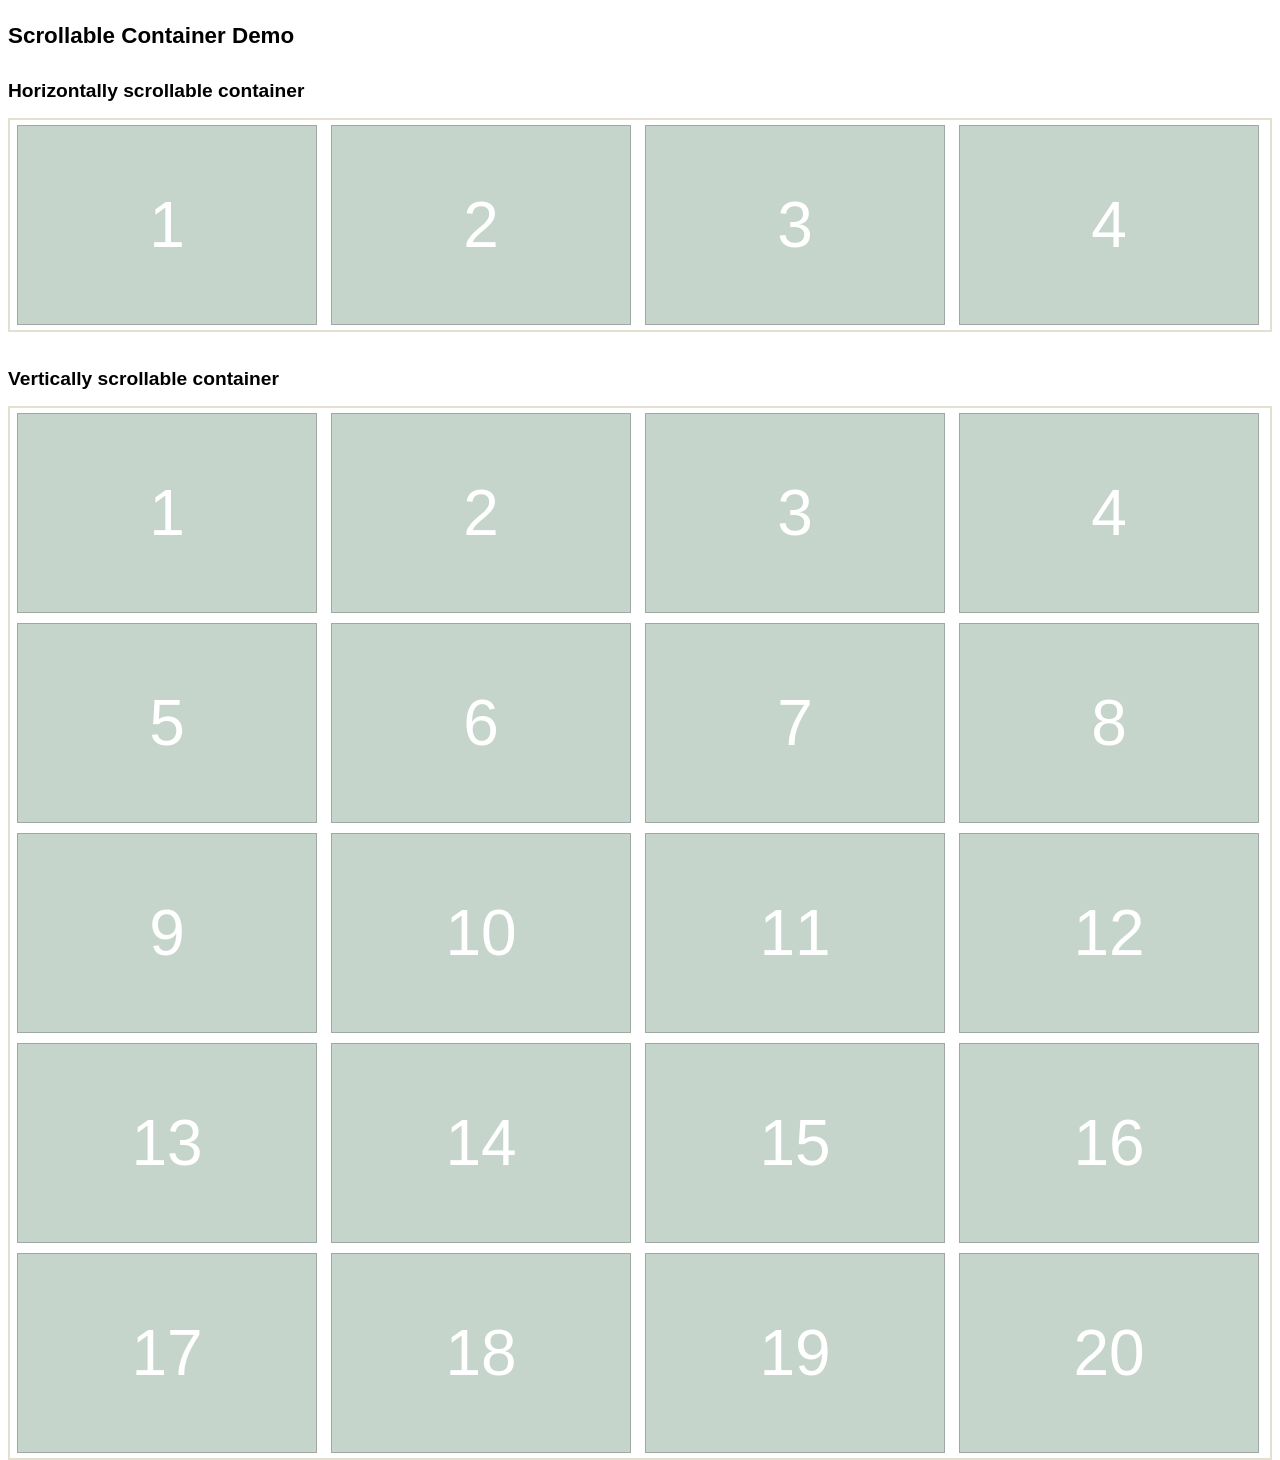
<file: docs/index.html>
<!DOCTYPE html>
<html lang="en">

<head>
  <meta charset="UTF-8">
  <meta name="viewport" content="width=device-width, initial-scale=1.0">
  <meta http-equiv="X-UA-Compatible" content="ie=edge">
  <title>Scrollable Container Demo</title>
  <link rel="stylesheet" href="styles.css">
</head>

<body>
  <header>
    <h1>Scrollable Container Demo</h1>
  </header>
  <main>
    <div class="content-wrapper">
      <div class="non-shrinkable-container-wrapper">
        <h2>Horizontally scrollable container</h2>
        <section class="horizontally-scrollable-container">
          <div class="card">1</div>
          <div class="card">2</div>
          <div class="card">3</div>
          <div class="card">4</div>
          <div class="card">5</div>
          <div class="card">6</div>
          <div class="card">7</div>
          <div class="card">8</div>
          <div class="card">9</div>
          <div class="card">10</div>
          <div class="card">11</div>
          <div class="card">12</div>
          <div class="card">13</div>
          <div class="card">14</div>
          <div class="card">15</div>
          <div class="card">16</div>
          <div class="card">17</div>
          <div class="card">18</div>
          <div class="card">19</div>
          <div class="card">20</div>
        </section>
      </div>
      <div class="shrinkable-container-wrapper">
        <h2>Vertically scrollable container</h2>
        <section class="vertically-scrollable-container">
          <div class="card">1</div>
          <div class="card">2</div>
          <div class="card">3</div>
          <div class="card">4</div>
          <div class="card">5</div>
          <div class="card">6</div>
          <div class="card">7</div>
          <div class="card">8</div>
          <div class="card">9</div>
          <div class="card">10</div>
          <div class="card">11</div>
          <div class="card">12</div>
          <div class="card">13</div>
          <div class="card">14</div>
          <div class="card">15</div>
          <div class="card">16</div>
          <div class="card">17</div>
          <div class="card">18</div>
          <div class="card">19</div>
          <div class="card">20</div>
        </section>
      </div>
    </div>
  </main>
</body>

</html>
</file>
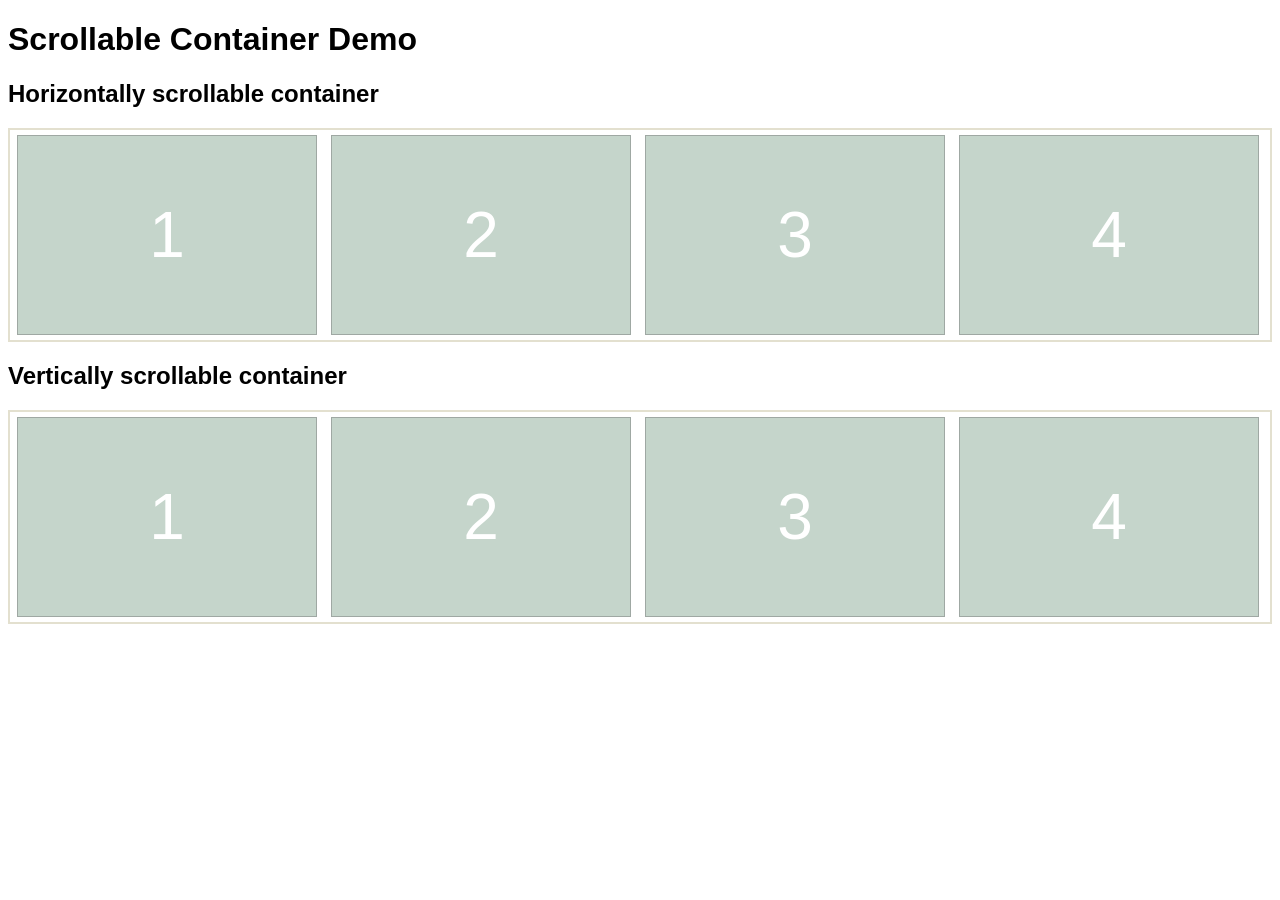
<file: src/index.html>
<!DOCTYPE html>
<html lang="en">
<head>
  <meta charset="UTF-8">
  <meta name="viewport" content="width=device-width, initial-scale=1.0">
  <meta http-equiv="X-UA-Compatible" content="ie=edge">
  <title>Scrollable Container Demo</title>
  <link rel="stylesheet" href="styles.css">
</head>
<body>
  <header>
    <h1>Scrollable Container Demo</h1>
  </header>
  <main>
    <h2>Horizontally scrollable container</h2>
    <section class="horizontally-scrollable-container">
      <div class="card">1</div>
      <div class="card">2</div>
      <div class="card">3</div>
      <div class="card">4</div>
      <div class="card">5</div>
      <div class="card">6</div>
      <div class="card">7</div>
      <div class="card">8</div>
      <div class="card">9</div>
      <div class="card">10</div>
      <div class="card">11</div>
      <div class="card">12</div>
      <div class="card">13</div>
      <div class="card">14</div>
      <div class="card">15</div>
      <div class="card">16</div>
      <div class="card">17</div>
      <div class="card">18</div>
      <div class="card">19</div>
      <div class="card">20</div>
    </section>
    <h2>Vertically scrollable container</h2>
    <section class="vertically-scrollable-container">
        <div class="card">1</div>
        <div class="card">2</div>
        <div class="card">3</div>
        <div class="card">4</div>
        <div class="card">5</div>
        <div class="card">6</div>
        <div class="card">7</div>
        <div class="card">8</div>
        <div class="card">9</div>
        <div class="card">10</div>
        <div class="card">11</div>
        <div class="card">12</div>
        <div class="card">13</div>
        <div class="card">14</div>
        <div class="card">15</div>
        <div class="card">16</div>
        <div class="card">17</div>
        <div class="card">18</div>
        <div class="card">19</div>
        <div class="card">20</div>
      </section>
  </main>
</body>
</html>
</file>
<file: docs/styles.css>
* {
  box-sizing: border-box;
  font-family: Arial, Helvetica, sans-serif;
}

h1 {
  font-size: 1.4rem;
}

h2 {
  font-size: 1.2rem;
}

html, body, main, .content-wrapper {
  height: 100%;
}

html, body, main, .content-wrapper, .container-wrapper {
  display: flex;
  flex-direction: column;
}

.non-shrinkable-container-wrapper {
  flex-shrink: 0;
}

.shrinkable-container-wrapper {
  flex-shrink: 1;
  display: flex;
  flex-direction: column;
}

.horizontally-scrollable-container {
  border: 2px solid #e3e0cf;
  display: flex;
  flex-shrink: 0;
  margin-bottom: 20px;
  overflow-x: auto;
}

.vertically-scrollable-container {
  border: 2px solid #e3e0cf;
  display: flex;
  flex-shrink: 1;
  flex-wrap: wrap;
  overflow-y: auto;
}

.card {
  align-items: center;
  background-color: #c5d5cb;
  border: 1px solid #9fa8a3;
  color: #fff;
  display: flex;
  font-size: 4rem;
  min-height: 200px;
  justify-content: center;
  margin: 5px 7px;
  min-width: 300px;
}
</file>
<file: src/styles.css>
* {
  box-sizing: border-box;
  font-family: Arial, Helvetica, sans-serif;
}

.horizontally-scrollable-container {
  border: 2px solid #e3e0cf;
  display: flex;
  flex-wrap: nowrap;
  margin-bottom: 20px;
  overflow-x: scroll;
}

.vertically-scrollable-container {
  border: 2px solid #e3e0cf;
  display: flex;
  flex-wrap: wrap;
  max-height: 214px;
  overflow-y: scroll;
}

.card {
  align-items: center;
  background-color: #c5d5cb;
  border: 1px solid #9fa8a3;
  color: #fff;
  display: flex;
  font-size: 4rem;
  height: 200px;
  justify-content: center;
  margin: 5px 7px;
  min-width: 300px;
}
</file>
